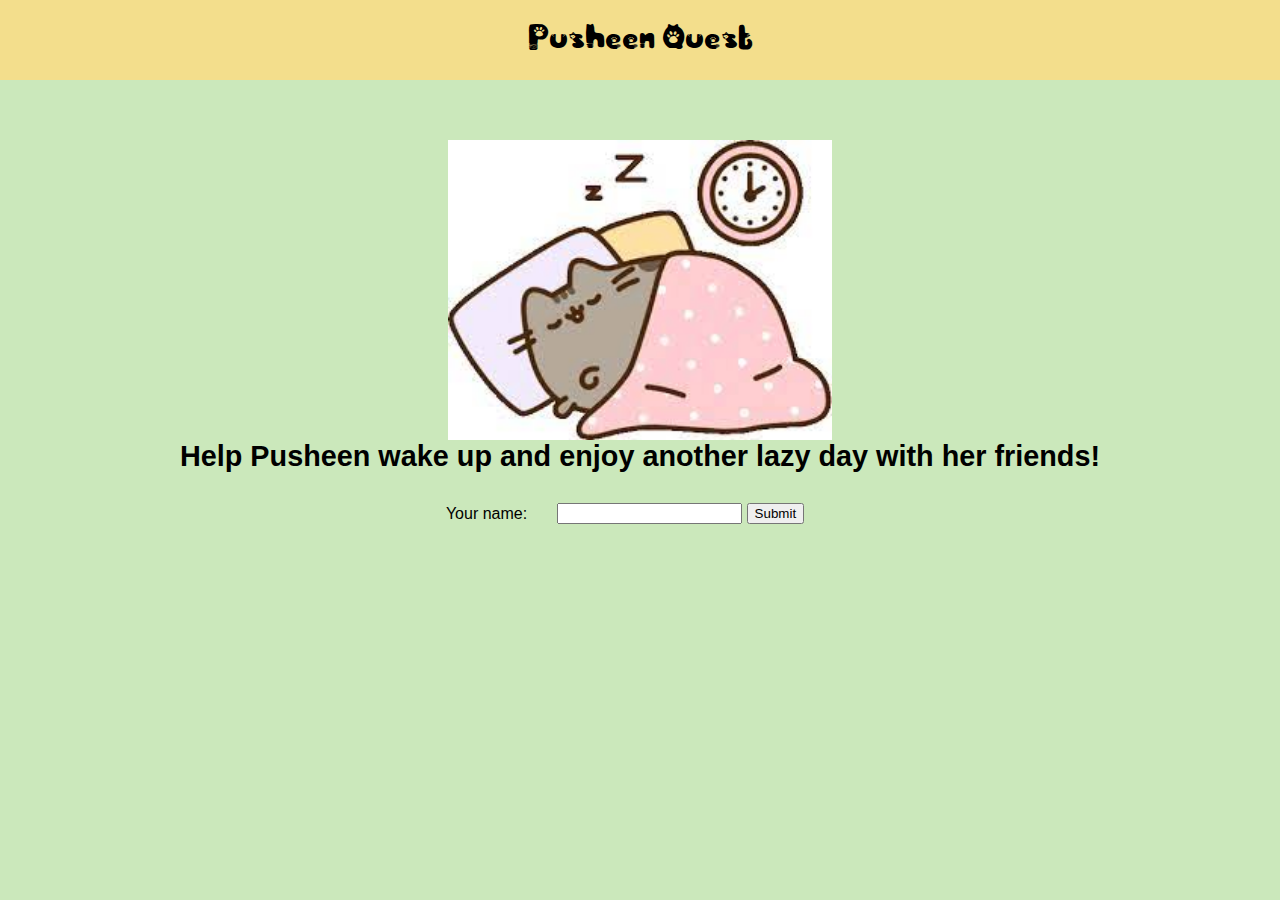
<file: index.html>
<!DOCTYPE html>
<html lang="en">

<head>
    <meta charset="UTF-8">
    <meta name="viewport" content="width=device-width, initial-scale=1.0">
    <meta http-equiv="X-UA-Compatible" content="ie=edge">
    <link href="https://fonts.googleapis.com/css2?family=Titillium+Web:wght@300&display=swap" rel="stylesheet">
    <link rel="stylesheet" href="styles/reset.css">
    <link rel="stylesheet" href="styles/style.css">
    <link rel="stylesheet" href="styles/home.css">
    <title>Pusheen's Wake-Up Quest</title>
</head>

<body>
    <header>
        Pusheen Quest
    </header>
    <main>
        <section class="main-section">
            <img class="main-logo" src="./assets/pusheen-zz.jpeg"/>
            <h2>
                Help Pusheen wake up and enjoy another lazy day with her friends!
            </h2>
            <form id="form">
                <label for="name">Your name:</label>
                <p class="text-prompt">
                    <input type="text" id="input-name" name="name" required>
                    <button>Submit</button>
                </p>
                
            </form>
    
        </section>
    </main>
    <footer>
    </footer>

    <script type="module" src="./app.js"></script>
</body>

</html>
</file>
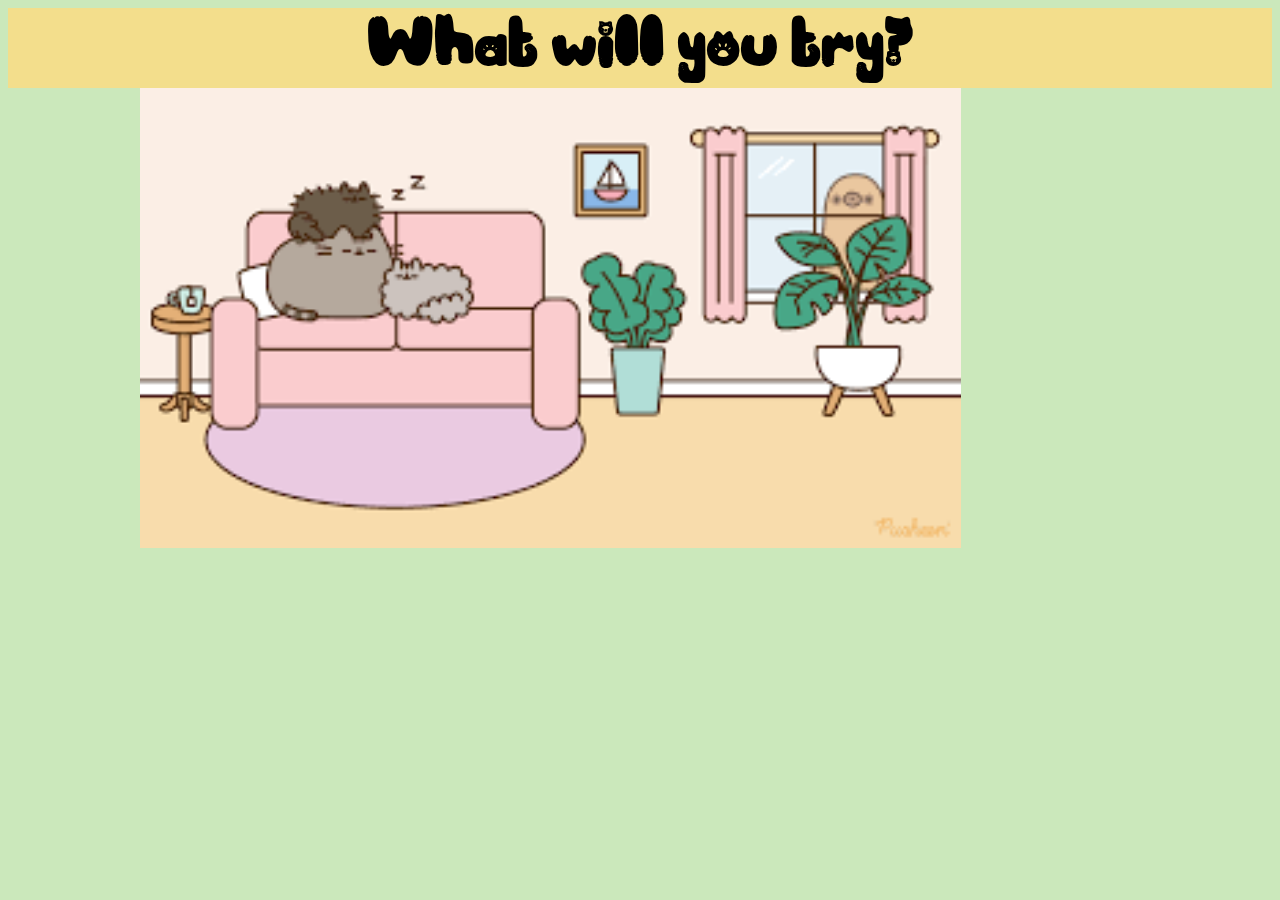
<file: map/index.html>
<!DOCTYPE html>
<html lang="en">
<head>
    <meta charset="UTF-8">
    <meta http-equiv="X-UA-Compatible" content="IE=edge">
    <meta name="viewport" content="width=device-width, initial-scale=1.0">
    <link rel="stylesheet" href="../styles/style.css">
    <link rel="stylesheet" href="./map.css">
    <title>Wake Pusheen Up!</title>
</head>
<body>
    <header>
        <h1>What will you try?</h1>
    </header>
    <section id="map-quests">
    </section>
    <script type="module" src="./map.js"></script>
</body>
</html>
</file>
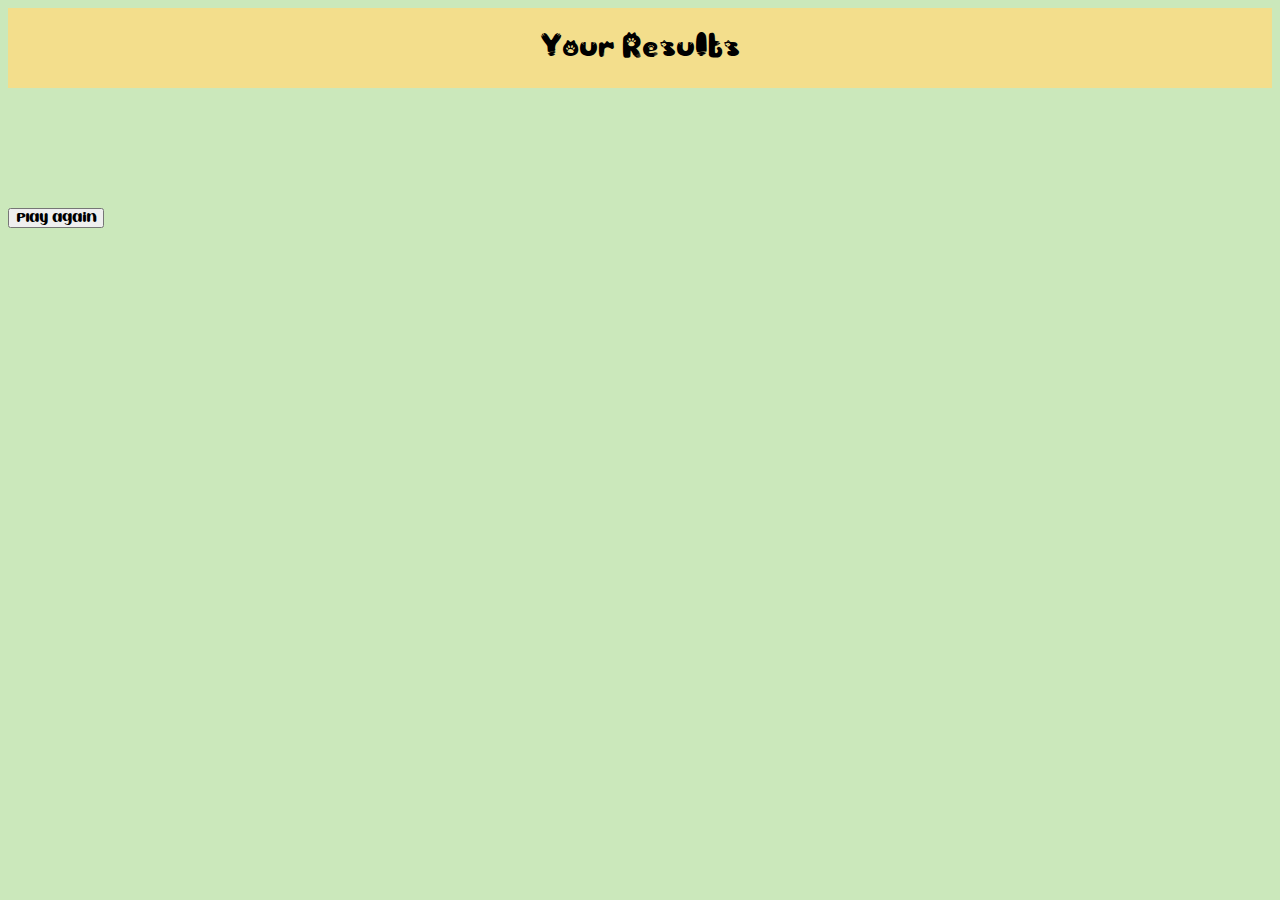
<file: results/index.html>
<!DOCTYPE html>
<html lang="en">
<head>
    <meta charset="UTF-8">
    <meta http-equiv="X-UA-Compatible" content="IE=edge">
    <meta name="viewport" content="width=device-width, initial-scale=1.0">
    <link rel="stylesheet" href="../styles/style.css">
    <link rel="stylesheet" href="./results.css">
    <title>Results</title>
</head>
<body>
    <header>
        Your Results
    </header>
    <section>
    </section>
    <button>Play again</button>
    <script type="module" src="./results.js"></script>
</body>
</html>
</file>
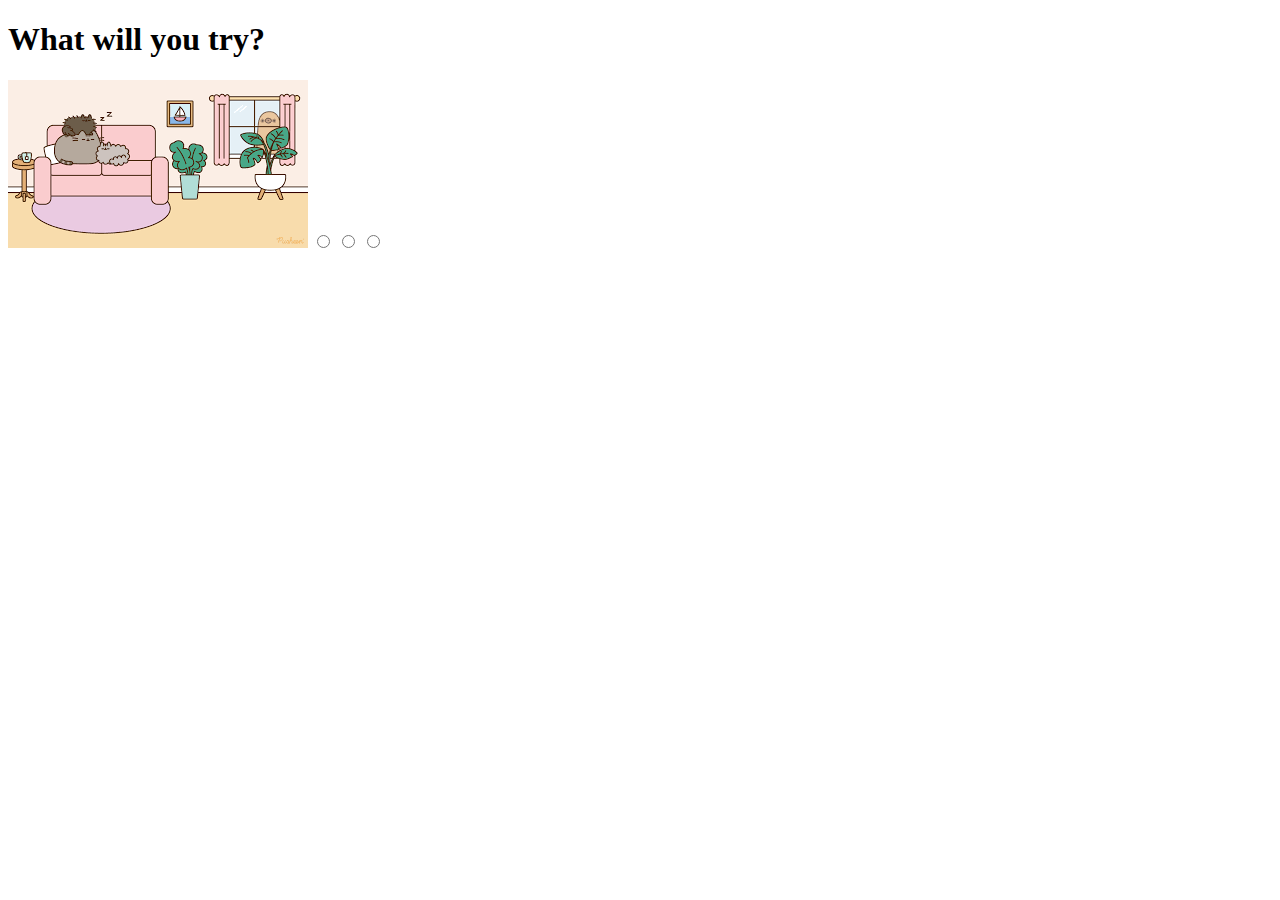
<file: map.html>
<!DOCTYPE html>
<html lang="en">
<head>
    <meta charset="UTF-8">
    <meta http-equiv="X-UA-Compatible" content="IE=edge">
    <meta name="viewport" content="width=device-width, initial-scale=1.0">
    <title>Document</title>
</head>
<body>
    <header>
        <h1>What will you try?</h1>
    </header>
    <section id ="map">
        <img id="map-image" src="./assets/pusheen-living-room.png"/>
        <input type="radio" name="map-choice" id="map-choice-1">
        <input type="radio" name="map-choice" id="map-choice-2">
        <input type="radio" name="map-choice" id="map-choice-3">
    </section>
</body>
</html>
</file>
<file: styles/style.css>
@font-face {
    font-family: 'sweet_creamyregular';
    src: url('../assets/sweet_creamy-webfont.woff2') format('woff2'),
         url('../assets/sweet_creamy-webfont.woff') format('woff');
    font-weight: normal;
    font-style: normal;

}

@font-face {
    font-family: 'sweet_creamyitalic';
    src: url('../assets/sweet_creamy_italic-webfont.woff2') format('woff2'),
         url('../assets/sweet_creamy_italic-webfont.woff') format('woff');
    font-weight: normal;
    font-style: normal;

}

@font-face {
    font-family: 'sweet_creamyitalic';
    src: url('../assets/sweet_creamy_italic-webfont.woff2') format('woff2'),
         url('../assets/sweet_creamy_italic-webfont.woff') format('woff');
    font-weight: normal;
    font-style: normal;
}

@font-face {
    font-family: 'purrfectregular';
    src: url('../assets/purrfect-webfont.woff2') format('woff2'),
         url('../assets/purrfect-webfont.woff') format('woff');
    font-weight: normal;
    font-style: normal;

}

body {
    /* CSS HSL */
    --tea-green: hsla(98, 49%, 82%, 1);
    --buff: hsla(48, 81%, 75%, 1);
    --vivid-tangerine: hsla(8, 72%, 72%, 1);
    --rhythm: hsla(238, 12%, 55%, 1);
    --cadet-grey: hsla(206, 16%, 65%, 1);
    --header-height: 80px;
    --shadow: 0px 10px 20px -12px rgba(0,0,0,0.45);
    --gutter: 30px;
    --footer-height: 25px;
    background-color: var(--tea-green);
}

main {
    display: flex;
    flex-direction: column;
    justify-content: center;
    align-items: center;
    margin-bottom: calc(var(--footer-height));
}

section {
    width: 1000px;
    max-width: 80%;
    display: flex;
    flex-direction: column;
    justify-content: center;
    align-items: center;
    padding-top: var(--gutter);
    padding-bottom: var(--gutter);
    margin-top: var(--gutter);
    margin-bottom: var(--gutter);
    border: solid 2px var(--color1);
    font-family: Impact, Haettenschweiler, 'Arial Narrow Bold', sans-serif;
}

header {
    display: flex;
    justify-content: center;
    align-items: center;
    background-color: var(--buff);
    height: var(--header-height);
    font-family: 'purrfectregular';
    font-size: 2em;
}

footer {
    display: flex;
    justify-content: flex-end;
    background-color: var(--color3);
    box-shadow: var(--shadow);
}

form {
    display: flex;
    align-items: center;
}

h2 {
    font-size: 1.8rem;
    font-weight: bold;
}

.gutter-right {
    margin-right: 20px;
}

.main-logo {
    animation: pulse 5s infinite ease-in-out;
}

header img {
    height: var(--header-height);
}

p {
    margin: var(--gutter);
}
  
img {
    height: 300px;
}

#map-quests img {
    height: 400px;
}

footer {
    position: fixed;
    width: 100%;
    bottom: 0;
    height: var(--footer-height);
    display: flex;
    justify-content: flex-end;
    background-color: var(--color3);
    box-shadow: var(--shadow);
}
</file>
<file: styles/home.css>
/* add home page styles here */
</file>
<file: map/map.css>
* {
    --tea-green: hsla(98, 49%, 82%, 1);
    --buff: hsla(48, 81%, 75%, 1);
    --vivid-tangerine: hsla(8, 72%, 72%, 1);
    --rhythm: hsla(238, 12%, 55%, 1);
    --cadet-grey: hsla(206, 16%, 65%, 1);
 }   

header {
    font-family: 'purrfectregular';
}

#map-quests {
    position: relative;
    background-image: url("../assets/pusheen-living-room.png");
    background-size: contain;
    background-repeat: no-repeat;
    height: 400px;
    margin: auto;
}

.quest {
    position: absolute;
    color: rgb(5, 56, 9);
    font-size: 1.5em;
    font-family: 'sweet_creamyregular';
}

.quest.completed {
    color: black;
    font-size: .9em;
    font-family: 'sweet_creamyregular';
}

.quest.completed:after {
    content: ' ✔';
}
</file>
<file: results/results.css>
* {
    font-family: 'sweet_creamyregular';
}

section {
    font-size: 1.5em;
}
</file>
